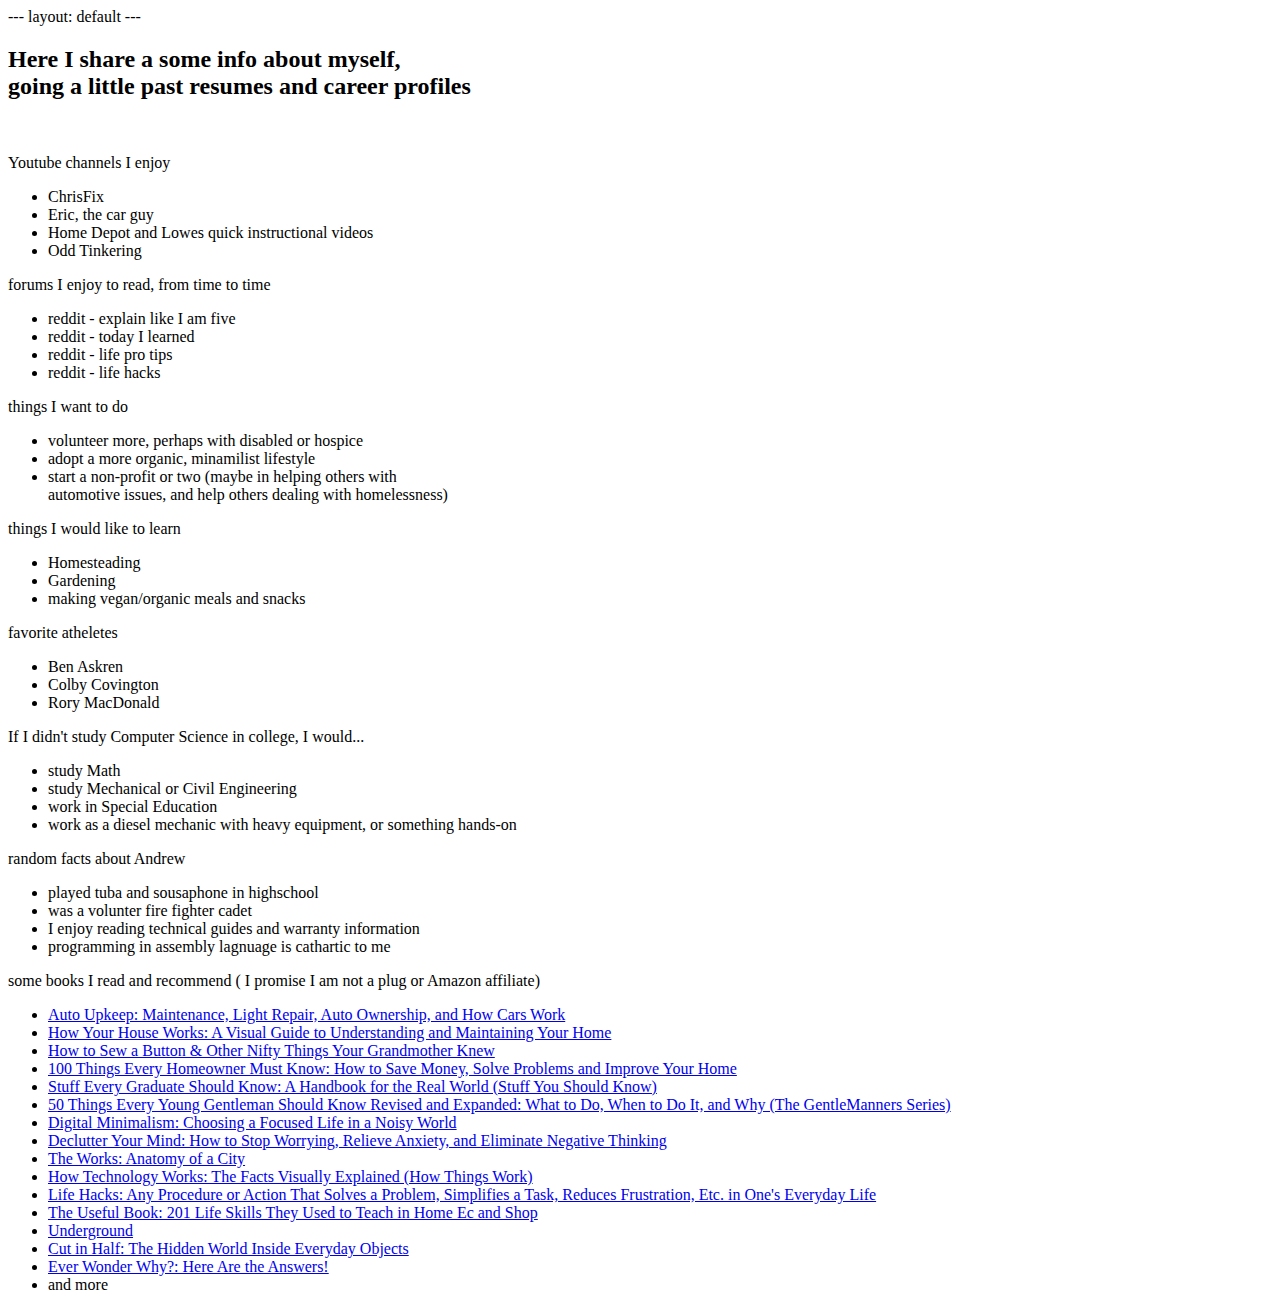
<file: index.html>
---
layout: default
---


    <body> 
	
	<h2>Here I share a some info about myself,<br>
		going a little past resumes and career profiles</h2>
	    
    	<br>


    	<p>Youtube channels I enjoy</p>
			<ul>

			  <li>ChrisFix</li>
			  <li>Eric, the car guy</li>
			  <li>Home Depot and Lowes quick instructional videos</li>
			  <li>Odd Tinkering</li>

			</ul>


    	<p>forums I enjoy to read, from time to time</p>
			<ul>

			  <li>reddit - explain like I am five</li>
			  <li>reddit - today I learned</li>
			  <li>reddit - life pro tips</li>
			  <li>reddit - life hacks</li>

			</ul>


    	<p>things I want to do</p>
			<ul>

				<li>volunteer more, perhaps with disabled or hospice</li>
				<li>adopt a more organic, minamilist lifestyle</li>
				<li>start a non-profit or two (maybe in helping others with <br>automotive issues, and help others dealing with homelessness)</li>
				
			</ul>

    	
    	<p>things I would like to learn</p>
			<ul>
				<li>Homesteading</li>
				<li>Gardening</li>
				<li>making vegan/organic meals and snacks</li>

			</ul>

		
		<p>favorite atheletes</p>
			<ul>
				<li>Ben Askren</li>
				<li>Colby Covington</li>
				<li>Rory MacDonald</li>

			</ul>


		<p>If I didn't study Computer Science in college, I would...</p>
			<ul>
				<li>study Math</li>
				<li>study Mechanical or Civil Engineering</li>
				<li>work in Special Education</li>
				<li>work as a diesel mechanic with heavy equipment, or something hands-on</li>

			</ul>


			<p>random facts about Andrew</p>

			<ul>
				<li>played tuba and sousaphone in highschool</li>
				<li>was a volunter fire fighter cadet</li>
				<li>I enjoy reading technical guides and warranty information</li>
				<li>programming in assembly lagnuage is cathartic to me</li>

			</ul>


    	<p>some books I read and recommend ( I promise I am not a plug or Amazon affiliate)</p>
			<ul>
				<li><a href="https://www.amazon.com/gp/product/162702011X/ref=ppx_yo_dt_b_asin_title_o00_s00?ie=UTF8&psc=1" target="_blank">Auto Upkeep: Maintenance, Light Repair, Auto Ownership, and How Cars Work</a></li>

				<li><a href="https://www.amazon.com/gp/product/1119467616/ref=ppx_yo_dt_b_asin_title_o04_s00?ie=UTF8&psc=1" target="_blank">How Your House Works: A Visual Guide to Understanding and Maintaining Your Home</a></li>

				<li><a href="https://www.amazon.com/gp/product/0385365209/ref=ppx_yo_dt_b_asin_title_o02_s00?ie=UTF8&psc=1" target="_blank">How to Sew a Button & Other Nifty Things Your Grandmother Knew</a></li>

				<li><a href = "https://www.amazon.com/gp/product/1621452204/ref=ppx_yo_dt_b_asin_title_o07_s00?ie=UTF8&psc=1" target="_blank" >100 Things Every Homeowner Must Know: How to Save Money, Solve Problems and Improve Your Home</a></li>
				
				<li><a href = "https://www.amazon.com/gp/product/1594748608/ref=ppx_yo_dt_b_asin_title_o08_s00?ie=UTF8&psc=1" target="_blank" >Stuff Every Graduate Should Know: A Handbook for the Real World (Stuff You Should Know)</a></li>
				
				<li><a href = "https://www.amazon.com/gp/product/140160465X/ref=ppx_yo_dt_b_asin_title_o08_s00?ie=UTF8&psc=1" target="_blank" >50 Things Every Young Gentleman Should Know Revised and Expanded: What to Do, When to Do It, and Why (The GentleManners Series)</a></li>
				
				<li><a href = "https://www.amazon.com/Digital-Minimalism-Choosing-Focused-Noisy/dp/0525536515/ref=tmm_hrd_swatch_0?_encoding=UTF8&qid=1587260017&sr=8-2" target="_blank" >Digital Minimalism: Choosing a Focused Life in a Noisy World</a></li>
				
				<li><a href = "https://www.amazon.com/Declutter-Your-Mind-Worrying-Eliminate-ebook/dp/B01KU04K5A/ref=sr_1_3?dchild=1&keywords=declutter+mind&qid=1587259953&sr=8-3" target="_blank" >Declutter Your Mind: How to Stop Worrying, Relieve Anxiety, and Eliminate Negative Thinking</a></li>
				
				<li><a href = "https://www.amazon.com/Works-Anatomy-City-Kate-Ascher/dp/0143112708/ref=sr_1_2?dchild=1&keywords=how+a+city+works&qid=1587261429&sr=8-2" target="_blank" >The Works: Anatomy of a City</a></li>
				
				<li><a href = "https://www.amazon.com/How-Technology-Works-Things-Work/dp/1465479643/ref=sr_1_1?crid=SVQO5ALQ8B9I&dchild=1&keywords=how+technology+works&qid=1587261490&sprefix=how+technolo%2Caps%2C197&sr=8-1" target="_blank" >How Technology Works: The Facts Visually Explained (How Things Work) </a></li>
				
				<li><a href = "https://www.amazon.com/Life-Hacks-Procedure-Simplifies-Frustration/dp/1440582858/ref=sr_1_2?dchild=1&keywords=life+hacks&qid=1587261522&sr=8-2" target="_blank" >Life Hacks: Any Procedure or Action That Solves a Problem, Simplifies a Task, Reduces Frustration, Etc. in One's Everyday Life</a></li>
				
				<li><a href = "https://www.amazon.com/Useful-Book-Life-Skills-Teach-ebook/dp/B00U0OBR8U/ref=sr_1_2?dchild=1&keywords=home+ec+skills&qid=1587261598&sr=8-2" target="_blank" >The Useful Book: 201 Life Skills They Used to Teach in Home Ec and Shop</a></li>
				
				<li><a href = "https://www.amazon.com/Underground-David-Macaulay/dp/0395340659/ref=sr_1_3?dchild=1&keywords=the+works+underground+city&qid=1590161289&sr=8-3" target="_blank" >Underground</a>
				</li>

				<li><a href = "https://www.amazon.com/Cut-Half-Hidden-Everyday-Objects-ebook/dp/B07H534LHF/ref=sr_1_1?dchild=1&keywords=cut+in+half&qid=1590161376&sr=8-1" target="_blank">Cut in Half: The Hidden World Inside Everyday Objects</a>
				</li>
				
				<li><a href = "https://www.amazon.com/Ever-Wonder-Why-Here-Answers/dp/0449147460" target="_blank">Ever Wonder Why?: Here Are the Answers!</a>
				</li>				

				<li>and more</li>

			</ul>

    </body> 

</html>
</file>
